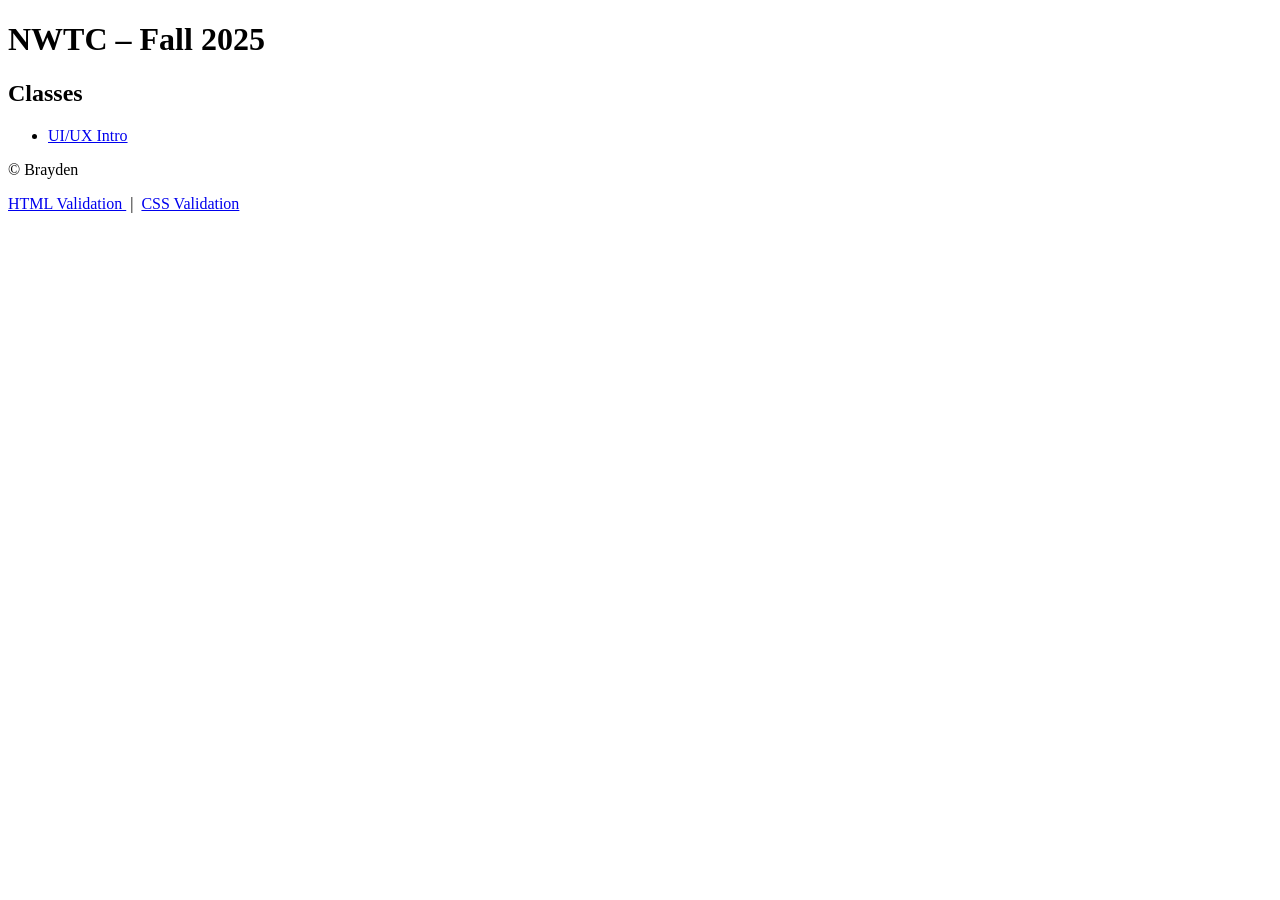
<file: index.html>
<!DOCTYPE html>
<html lang="en">
<head>
  <meta charset="UTF-8">
  <meta name="viewport" content="width=device-width, initial-scale=1.0">
  <title>NWTC | Fall 2026</title>
</head>

<body class="home">

<header>
  <h1>NWTC – Fall 2025</h1>
</header>

<main>
  <h2>Classes</h2>
  <ul>
    <li><a href="uiux-adv/index.html">UI/UX Intro</a></li>
   </ul>
</main>

<footer>
  <p>&copy; Brayden</p>

  <p>
    <a href="javascript:void(location='https://validator.w3.org/nu/?doc='+escape(location))">
      HTML Validation
    </a>
    &nbsp;|&nbsp;
    <a href="javascript:void(location='https://jigsaw.w3.org/css-validator/validator?uri='+escape(location))">
      CSS Validation
    </a>
  </p>
</footer>

</body>
</html>
</file>
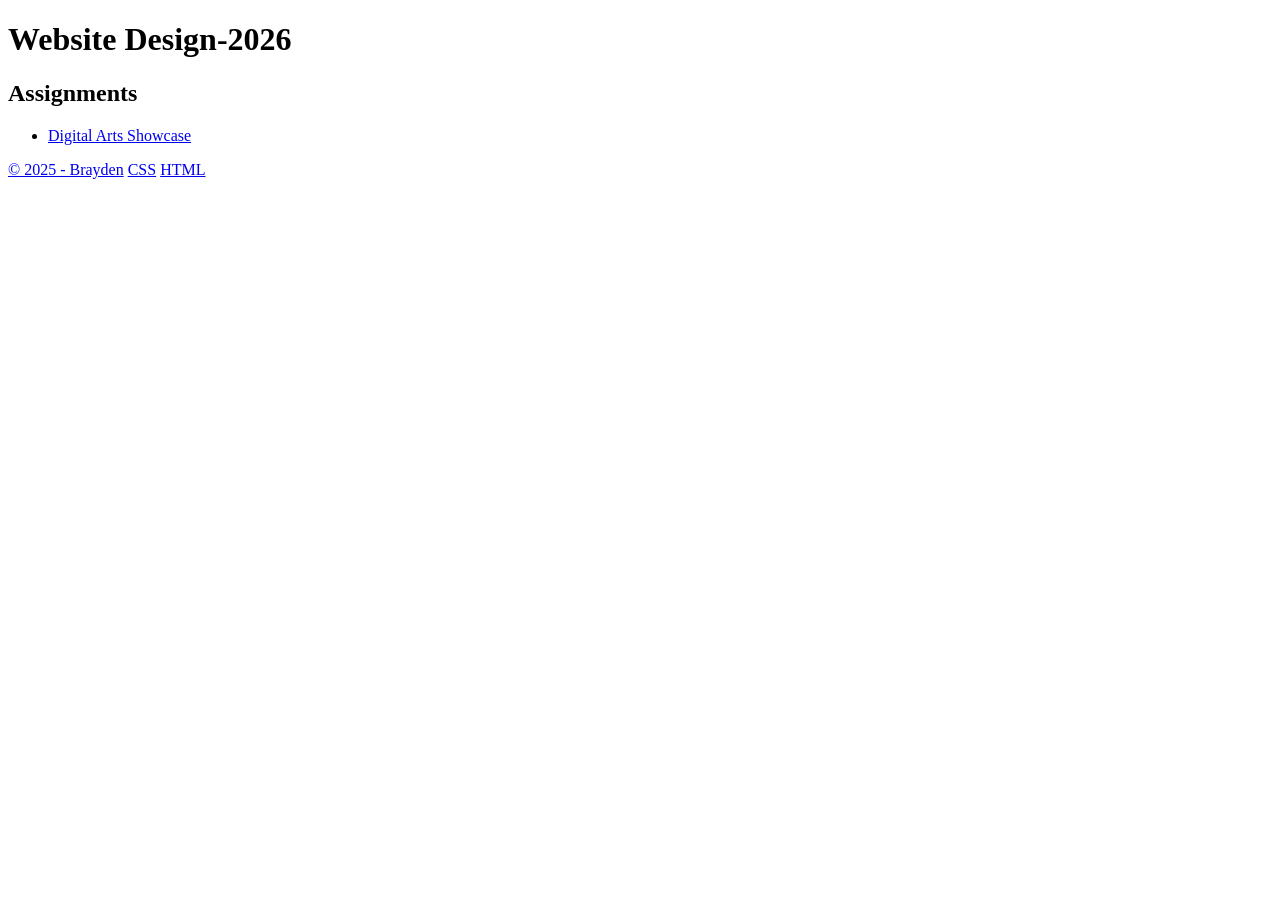
<file: uiux-adv/index.html>
<!DOCTYPE html>
<html lang="en">
<head>
    <meta charset="UTF-8">
    <meta name="viewport" content="width=device-width, initial-scale=1.0">
    <title>Website Design-2026</title>
    
</head>
<body>
    <h1>Website Design-2026</h1>

    <h2>Assignments</h2>
    <ul>
        <li><a href="digital-arts-showcase/index.html">Digital Arts Showcase</a></li>
    </ul>

    <footer>
        <a href="/">© 2025 - Brayden</a>
         <a href="javascript:void(location='https://jigsaw.w3.org/css-validator/validator?uri='+escape(location))">CSS</a>
        <a href="javascript:void(location='https://validator.w3.org/nu/?doc='+escape(location))">HTML</a>
    </footer>
</body>
</html>
</file>
